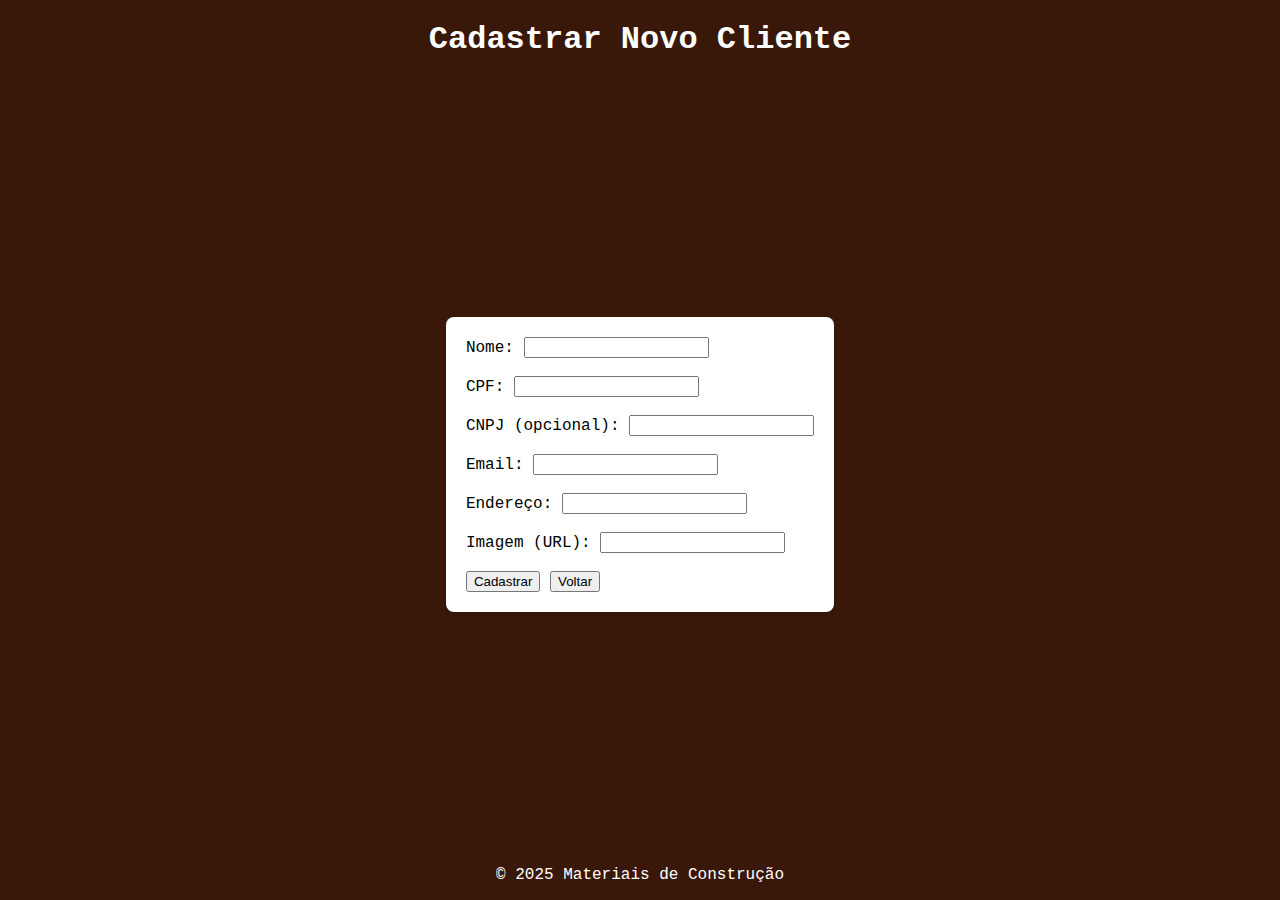
<file: cadastro_cliente.html>
<!DOCTYPE html>
<html lang="en">
<head>
    <meta charset="UTF-8">
    <meta name="viewport" content="width=device-width, initial-scale=1.0">
    <title>Cadastrar Cliente</title>
    <link rel="stylesheet" href="stylecliente.css">
</head>
<body>
    <header>
        <h1>Cadastrar Novo Cliente</h1>
    </header>
    <div class="container">
        <form id="cliente-form">
            <label for="nome">Nome:</label>
            <input type="text" id="nome" required><br><br>
            
            <label for="cpf">CPF:</label>
            <input type="text" id="cpf" required><br><br>
            
            <label for="cnpj">CNPJ (opcional):</label>
            <input type="text" id="cnpj"><br><br>
            
            <label for="email">Email:</label>
            <input type="email" id="email" required><br><br>
            
            <label for="endereco">Endereço:</label>
            <input type="text" id="endereco" required><br><br>
            
            <label for="imagem">Imagem (URL):</label>
            <input type="url" id="imagem"><br><br>
            
            <button type="submit">Cadastrar</button>
            <button type="button" onclick="navigateTo('index.html')">Voltar</button>
        </form>
    </div>
    <footer>
        <p>&copy; 2025 Materiais de Construção</p>
    </footer>
    <script src="scriptcadastrocliente.js"></script>
</body>
</html>
</file>
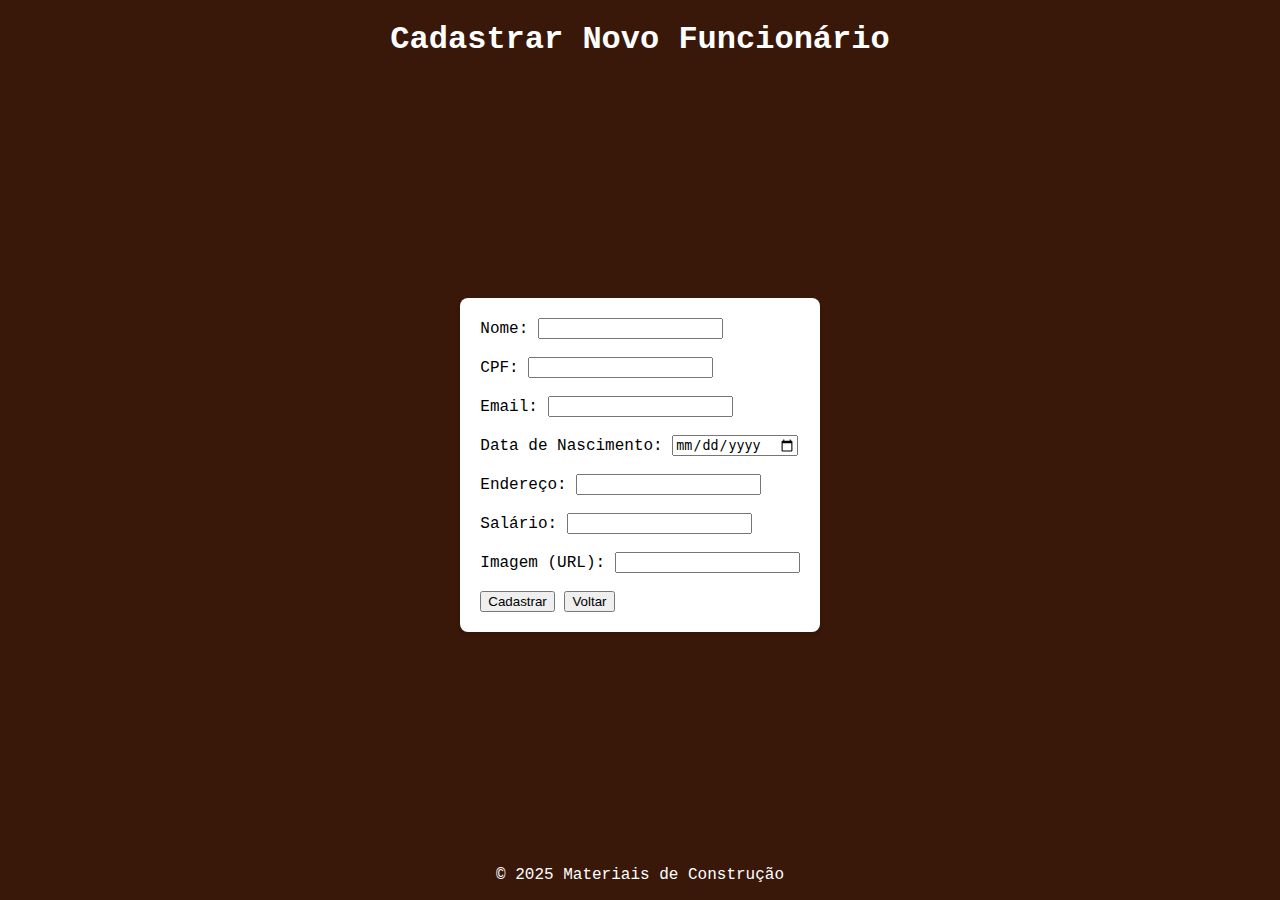
<file: cadastro_funcionario.html>
<!DOCTYPE html>
<html lang="en">
<head>
    <meta charset="UTF-8">
    <meta name="viewport" content="width=device-width, initial-scale=1.0">
    <title>Cadastrar Funcionário</title>
    <link rel="stylesheet" href="stylefuncionario.css">
</head>
<body>
    <header>
        <h1>Cadastrar Novo Funcionário</h1>
    </header>
    <div class="container">
        <form id="funcionario-form">
            <label for="nome">Nome:</label>
            <input type="text" id="nome" required><br><br>
            
            <label for="cpf">CPF:</label>
            <input type="text" id="cpf" required><br><br>
            
            <label for="email">Email:</label>
            <input type="email" id="email" required><br><br>
            
            <label for="data_nasc">Data de Nascimento:</label>
            <input type="date" id="data_nasc" required><br><br>
            
            <label for="endereco">Endereço:</label>
            <input type="text" id="endereco" required><br><br>
            
            <label for="salario">Salário:</label>
            <input type="number" step="0.01" id="salario" required><br><br>
            
            <label for="imagem">Imagem (URL):</label>
            <input type="url" id="imagem"><br><br>
            
            <button type="submit">Cadastrar</button>
            <button type="button" onclick="navigateTo('index.html')">Voltar</button>
        </form>
    </div>
    <footer>
        <p>&copy; 2025 Materiais de Construção</p>
    </footer>
    <script src="scriptcadastrofuncionario.js"></script>
</body>
</html>
</file>
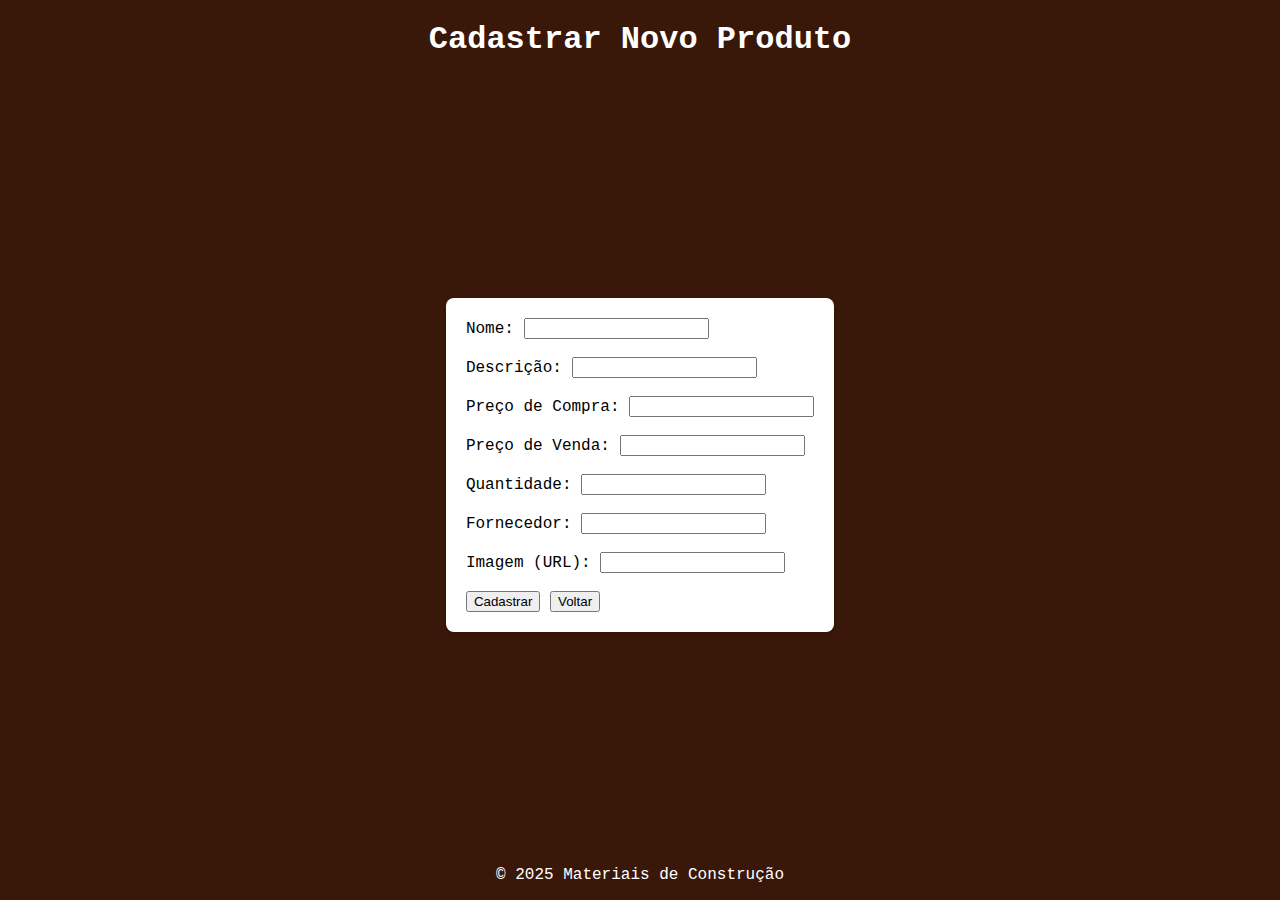
<file: cadastro_produto.html>
<!DOCTYPE html>
<html lang="en">
<head>
    <meta charset="UTF-8">
    <meta name="viewport" content="width=device-width, initial-scale=1.0">
    <title>Cadastrar Produto</title>
    <link rel="stylesheet" href="styleproduto.css">
</head>
<body>
    <header>
        <h1>Cadastrar Novo Produto</h1>
    </header>
    <div class="container">
        <form id="produto-form">
            <label for="nome">Nome:</label>
            <input type="text" id="nome" required><br><br>
            
            <label for="descricao">Descrição:</label>
            <input type="text" id="descricao" required><br><br>
            
            <label for="preco_compra">Preço de Compra:</label>
            <input type="number" step="0.01" id="preco_compra" required><br><br>
            
            <label for="preco_venda">Preço de Venda:</label>
            <input type="number" step="0.01" id="preco_venda" required><br><br>
            
            <label for="quantidade">Quantidade:</label>
            <input type="number" id="quantidade" required><br><br>
            
            <label for="fornecedor">Fornecedor:</label>
            <input type="text" id="fornecedor" required><br><br>
            
            <label for="imagem">Imagem (URL):</label>
            <input type="url" id="imagem"><br><br>
            
            <button type="submit">Cadastrar</button>
            <button type="button" onclick="navigateTo('index.html')">Voltar</button>
        </form>
    </div>
    <footer>
        <p>&copy; 2025 Materiais de Construção</p>
    </footer>
    <script src="scriptcadastroproduto.js"></script>
</body>
</html>
</file>
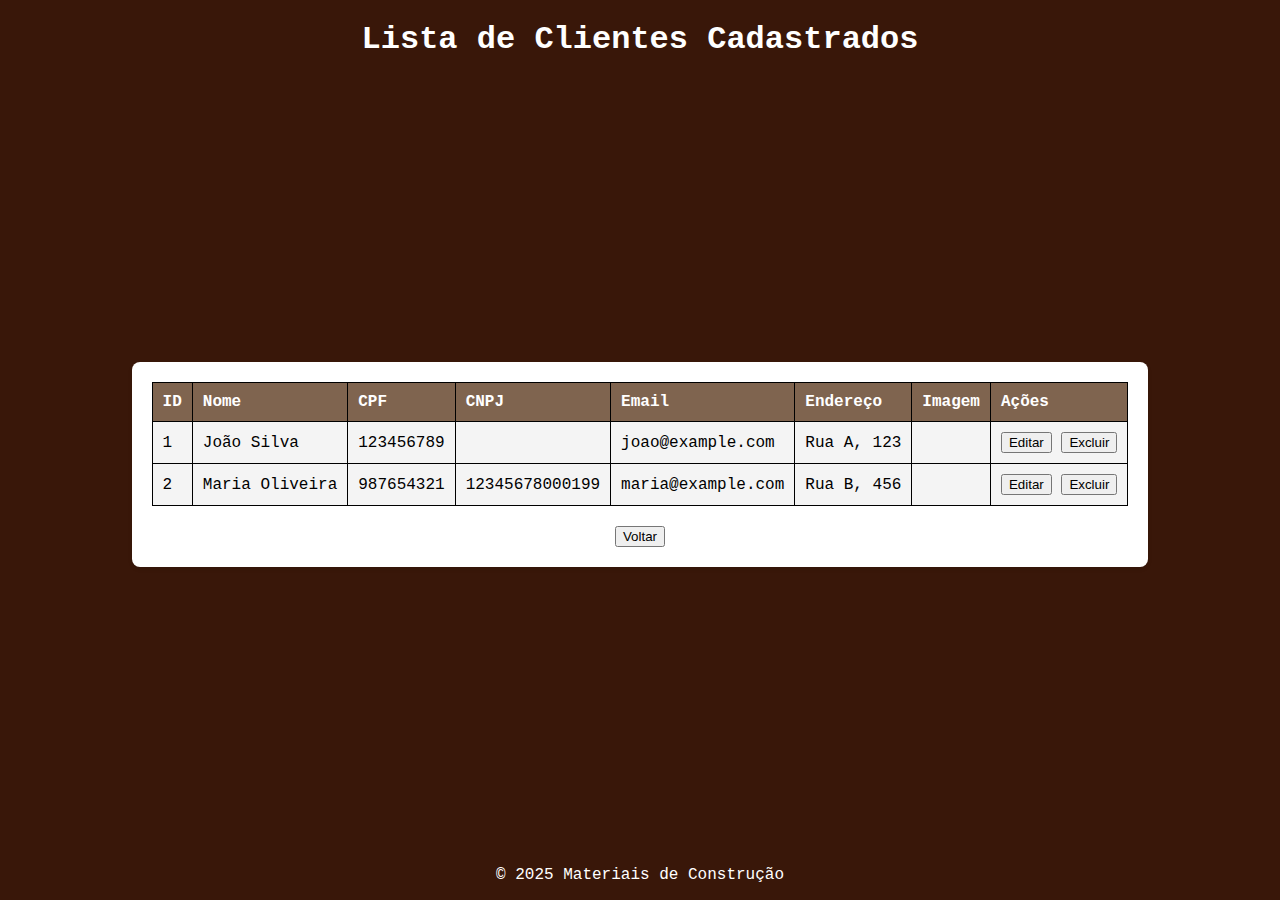
<file: clientes.html>
<!DOCTYPE html>
<html lang="en">
<head>
    <meta charset="UTF-8">
    <meta name="viewport" content="width=device-width, initial-scale=1.0">
    <title>Lista de Clientes</title>
    <link rel="stylesheet" href="stylecliente.css">
</head>
<body>
    <header>
        <h1>Lista de Clientes Cadastrados</h1>
    </header>
    <div class="container">
        <table>
            <thead>
                <tr>
                    <th>ID</th>
                    <th>Nome</th>
                    <th>CPF</th>
                    <th>CNPJ</th>
                    <th>Email</th>
                    <th>Endereço</th>
                    <th>Imagem</th>
                    <th>Ações</th>
                </tr>
            </thead>
            <tbody id="clientes-list">
                <!-- Os dados dos clientes serão inseridos aqui -->
            </tbody>
        </table>
        <button onclick="navigateTo('index.html')">Voltar</button>
    </div>
    <footer>
        <p>&copy; 2025 Materiais de Construção</p>
    </footer>
    <script src="scriptcliente.js"></script>
</body>
</html>
</file>
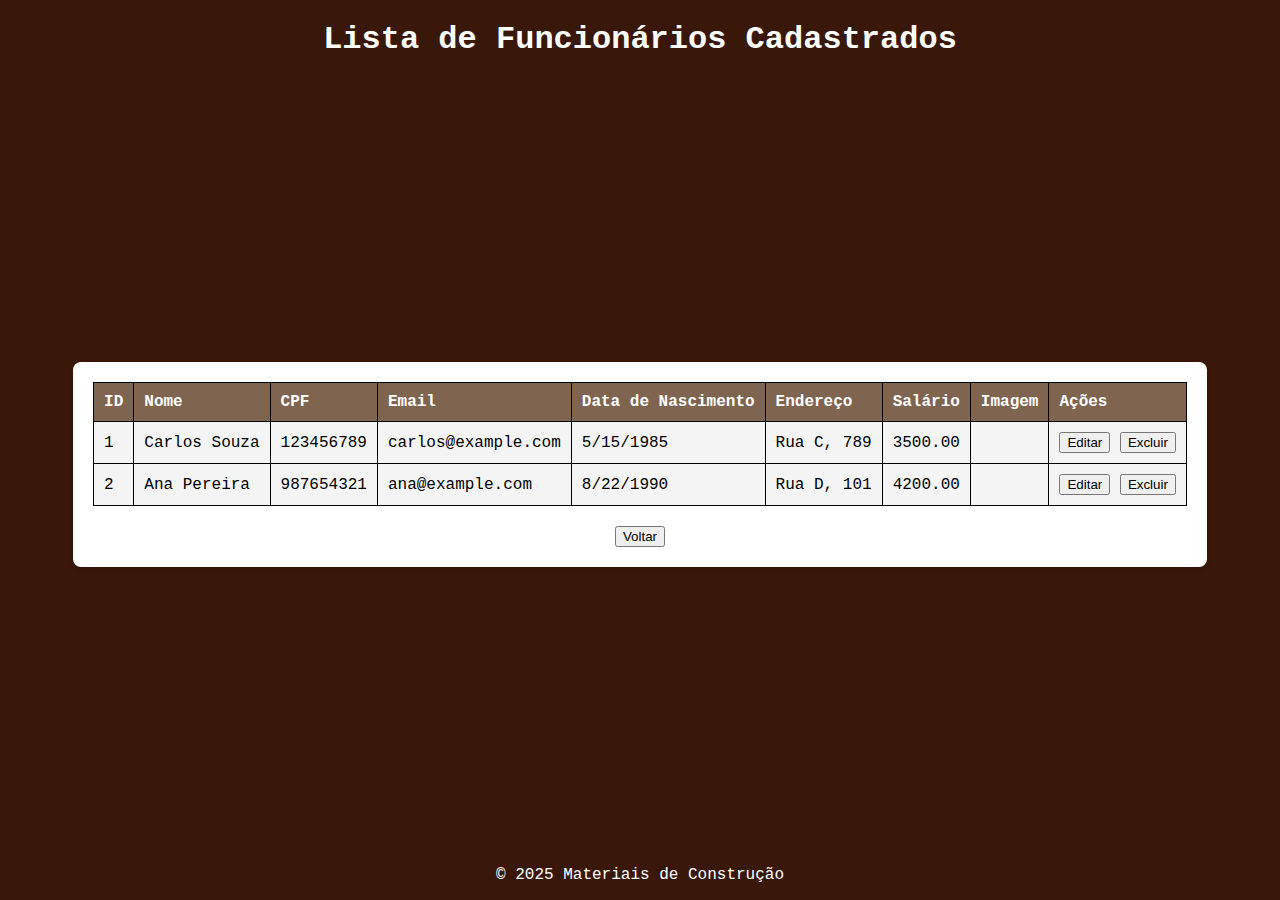
<file: funcionarios.html>
<!DOCTYPE html>
<html lang="en">
<head>
    <meta charset="UTF-8">
    <meta name="viewport" content="width=device-width, initial-scale=1.0">
    <title>Lista de Funcionários</title>
    <link rel="stylesheet" href="stylefuncionario.css">
</head>
<body>
    <header>
        <h1>Lista de Funcionários Cadastrados</h1>
    </header>
    <div class="container">
        <table>
            <thead>
                <tr>
                    <th>ID</th>
                    <th>Nome</th>
                    <th>CPF</th>
                    <th>Email</th>
                    <th>Data de Nascimento</th>
                    <th>Endereço</th>
                    <th>Salário</th>
                    <th>Imagem</th>
                    <th>Ações</th>
                </tr>
            </thead>
            <tbody id="funcionarios-list">
                <!-- Os dados dos funcionários serão inseridos aqui -->
            </tbody>
        </table>
        <button onclick="navigateTo('index.html')">Voltar</button>
    </div>
    <footer>
        <p>&copy; 2025 Materiais de Construção</p>
    </footer>
    <script src="scriptfuncionario.js"></script>
</body>
</html>
</file>
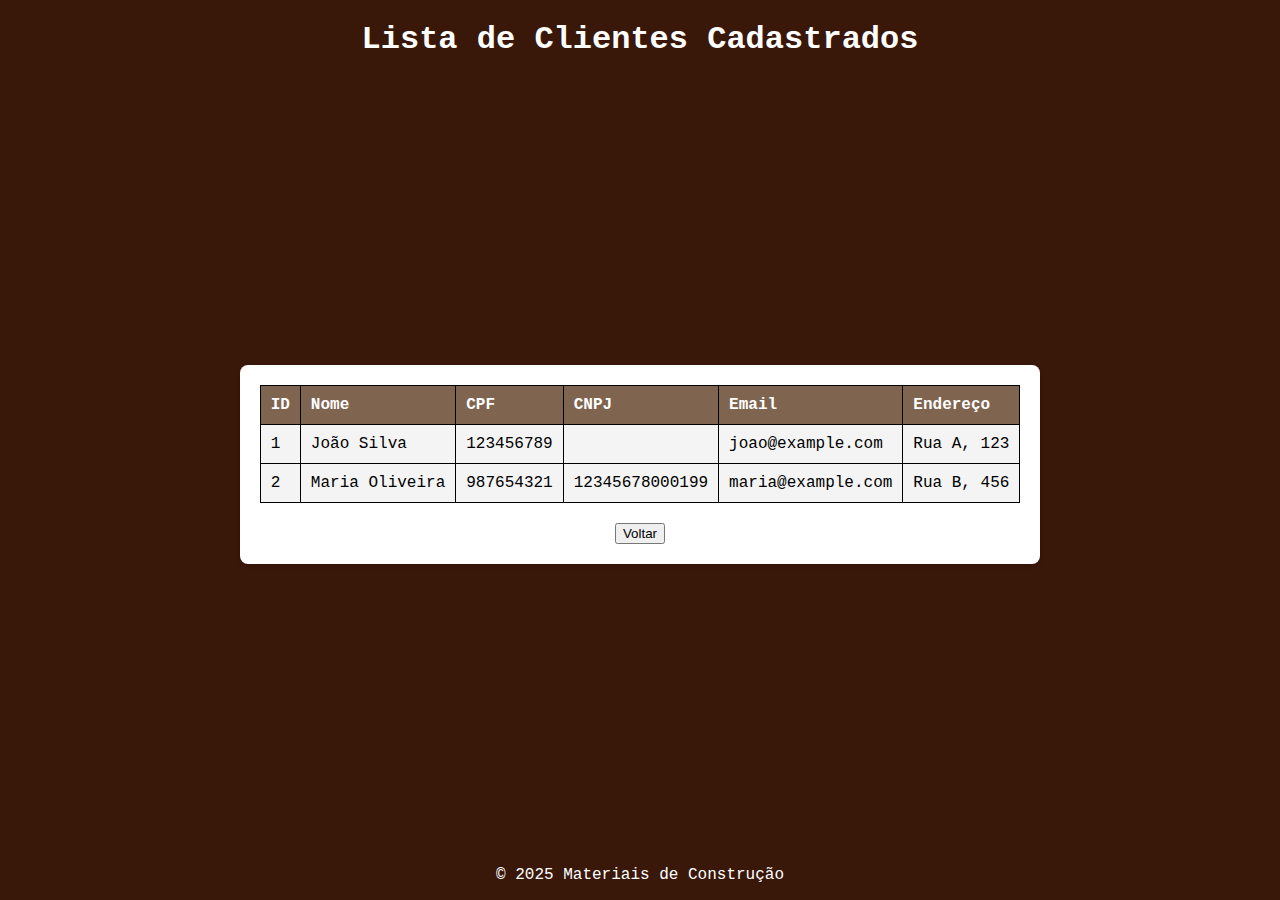
<file: front/clientes.html>
<!DOCTYPE html>
<html lang="en">
<head>
    <meta charset="UTF-8">
    <meta name="viewport" content="width=device-width, initial-scale=1.0">
    <title>Lista de Clientes</title>
    <link rel="stylesheet" href="stylecliente.css">
</head>
<body>
    <header>
        <h1>Lista de Clientes Cadastrados</h1>
    </header>
    <div class="container">
        <table>
            <thead>
                <tr>
                    <th>ID</th>
                    <th>Nome</th>
                    <th>CPF</th>
                    <th>CNPJ</th>
                    <th>Email</th>
                    <th>Endereço</th>
                </tr>
            </thead>
            <tbody id="clientes-list">
                <!-- Os dados dos clientes serão inseridos aqui -->
            </tbody>
        </table>
        <button onclick="navigateTo('index.html')">Voltar</button>
    </div>
    <footer>
        <p>&copy; 2025 Materiais de Construção</p>
    </footer>
    <script src="scriptcliente.js"></script>
</body>
</html>
</file>
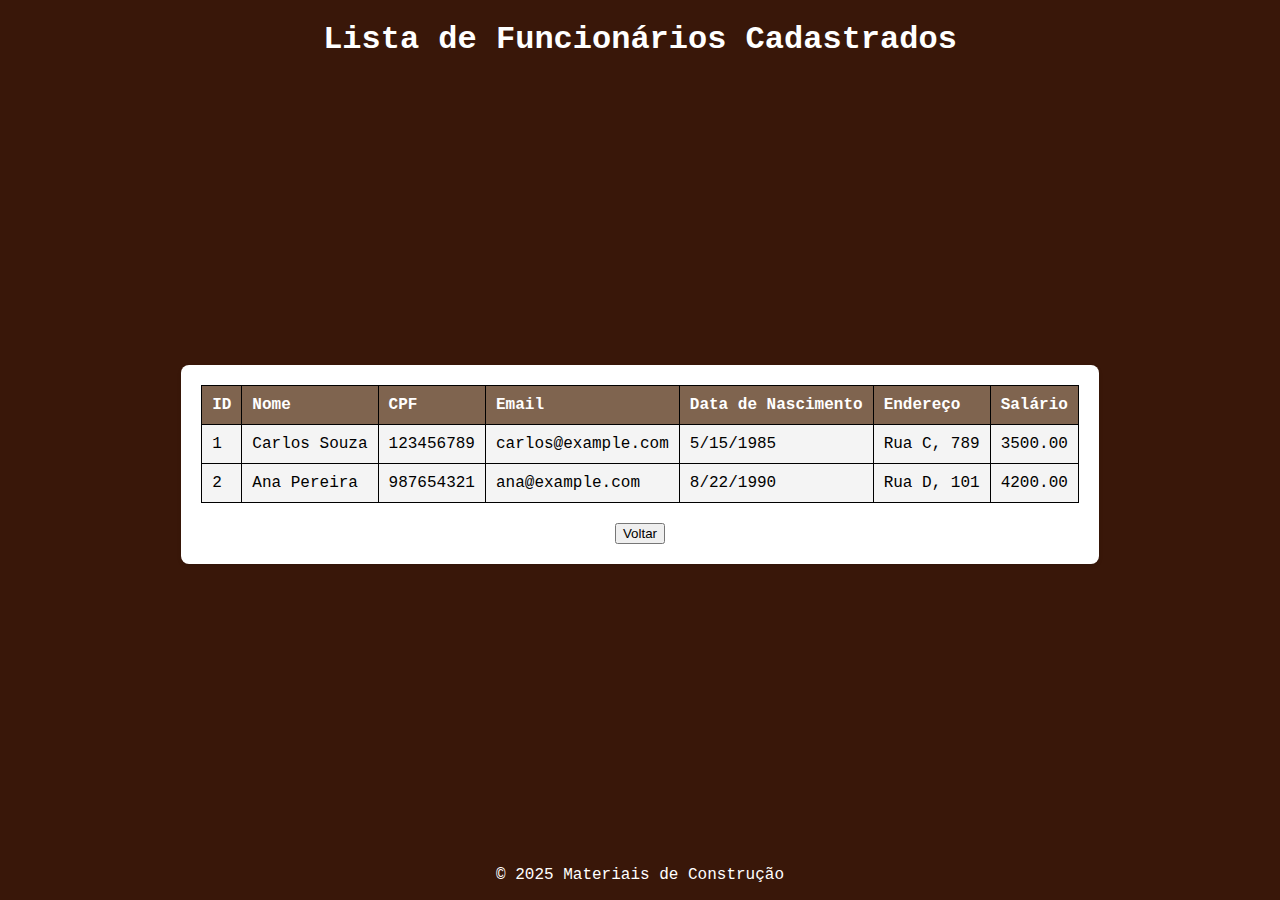
<file: front/funcionarios.html>
<!DOCTYPE html>
<html lang="en">
<head>
    <meta charset="UTF-8">
    <meta name="viewport" content="width=device-width, initial-scale=1.0">
    <title>Lista de Funcionários</title>
    <link rel="stylesheet" href="stylefuncionario.css">
</head>
<body>
    <header>
        <h1>Lista de Funcionários Cadastrados</h1>
    </header>
    <div class="container">
        <table>
            <thead>
                <tr>
                    <th>ID</th>
                    <th>Nome</th>
                    <th>CPF</th>
                    <th>Email</th>
                    <th>Data de Nascimento</th>
                    <th>Endereço</th>
                    <th>Salário</th>
                </tr>
            </thead>
            <tbody id="funcionarios-list">
                <!-- Os dados dos funcionários serão inseridos aqui -->
            </tbody>
        </table>
        <button onclick="navigateTo('index.html')">Voltar</button>
    </div>
    <footer>
        <p>&copy; 2025 Materiais de Construção</p>
    </footer>
    <script src="scriptfuncionario.js"></script>
</body>
</html>
</file>
<file: stylecliente.css>
body {
    font-family: 'Courier New', Courier, monospace;
    display: flex;
    flex-direction: column;
    justify-content: space-between;
    align-items: center;
    height: 100vh;
    margin: 0;
    background-color: #391709;
}

header, footer {
    text-align: center;
    color: white;
}

.container {
    display: flex;
    flex-direction: column;
    align-items: center;
    gap: 20px;
    padding: 20px;
    background-color: white;
    border-radius: 8px;
    box-shadow: 0 2px 4px rgba(0, 0, 0, 0.1);
}

table {
    width: 100%;
    border-collapse: collapse;
}

th, td {
    padding: 10px;
    border: 1px solid #000;
    text-align: left;
}

th {
    background-color: #7f644f;
    color: white;
}

td {
    background-color: #f4f4f4;
}
</file>
<file: stylefuncionario.css>
body {
    font-family: 'Courier New', Courier, monospace;
    display: flex;
    flex-direction: column;
    justify-content: space-between;
    align-items: center;
    height: 100vh;
    margin: 0;
    background-color: #391709;
}

header, footer {
    text-align: center;
    color: white;
}

.container {
    display: flex;
    flex-direction: column;
    align-items: center;
    gap: 20px;
    padding: 20px;
    background-color: white;
    border-radius: 8px;
    box-shadow: 0 2px 4px rgba(0, 0, 0, 0.1);
}

table {
    width: 100%;
    border-collapse: collapse;
}

th, td {
    padding: 10px;
    border: 1px solid #000;
    text-align: left;
}

th {
    background-color: #7f644f;
    color: white;
}

td {
    background-color: #f4f4f4;
}
</file>
<file: styleproduto.css>
body {
    font-family: 'Courier New', Courier, monospace;
    display: flex;
    flex-direction: column;
    justify-content: space-between;
    align-items: center;
    height: 100vh;
    margin: 0;
    background-color: #391709;
}

header, footer {
    text-align: center;
    color: white;
}

.container {
    display: flex;
    flex-direction: column;
    align-items: center;
    gap: 20px;
    padding: 20px;
    background-color: white;
    border-radius: 8px;
    box-shadow: 0 2px 4px rgba(0, 0, 0, 0.1);
}

.produtos-list {
    display: flex;
    flex-wrap: wrap;
    gap: 20px;
}

.card {
    background-color: white;
    border: 1px solid #000000;
    border-radius: 8px;
    padding: 20px;
    text-align: center;
    box-shadow: 0 2px 4px rgba(0, 0, 0, 0.1);
    width: 300px;
}

.card img {
    width: 100%;
    height: auto;
    border-radius: 8px;
}

.card h2 {
    margin: 10px 0;
}

.card p {
    margin: 5px 0;
}
</file>
<file: front/stylecliente.css>
body {
    font-family: 'Courier New', Courier, monospace;
    display: flex;
    flex-direction: column;
    justify-content: space-between;
    align-items: center;
    height: 100vh;
    margin: 0;
    background-color: #391709;
}

header, footer {
    text-align: center;
    color: white;
}

.container {
    display: flex;
    flex-direction: column;
    align-items: center;
    gap: 20px;
    padding: 20px;
    background-color: white;
    border-radius: 8px;
    box-shadow: 0 2px 4px rgba(0, 0, 0, 0.1);
}

table {
    width: 100%;
    border-collapse: collapse;
}

th, td {
    padding: 10px;
    border: 1px solid #000;
    text-align: left;
}

th {
    background-color: #7f644f;
    color: white;
}

td {
    background-color: #f4f4f4;
}
</file>
<file: front/stylefuncionario.css>
body {
    font-family: 'Courier New', Courier, monospace;
    display: flex;
    flex-direction: column;
    justify-content: space-between;
    align-items: center;
    height: 100vh;
    margin: 0;
    background-color: #391709;
}

header, footer {
    text-align: center;
    color: white;
}

.container {
    display: flex;
    flex-direction: column;
    align-items: center;
    gap: 20px;
    padding: 20px;
    background-color: white;
    border-radius: 8px;
    box-shadow: 0 2px 4px rgba(0, 0, 0, 0.1);
}

table {
    width: 100%;
    border-collapse: collapse;
}

th, td {
    padding: 10px;
    border: 1px solid #000;
    text-align: left;
}

th {
    background-color: #7f644f;
    color: white;
}

td {
    background-color: #f4f4f4;
}
</file>
